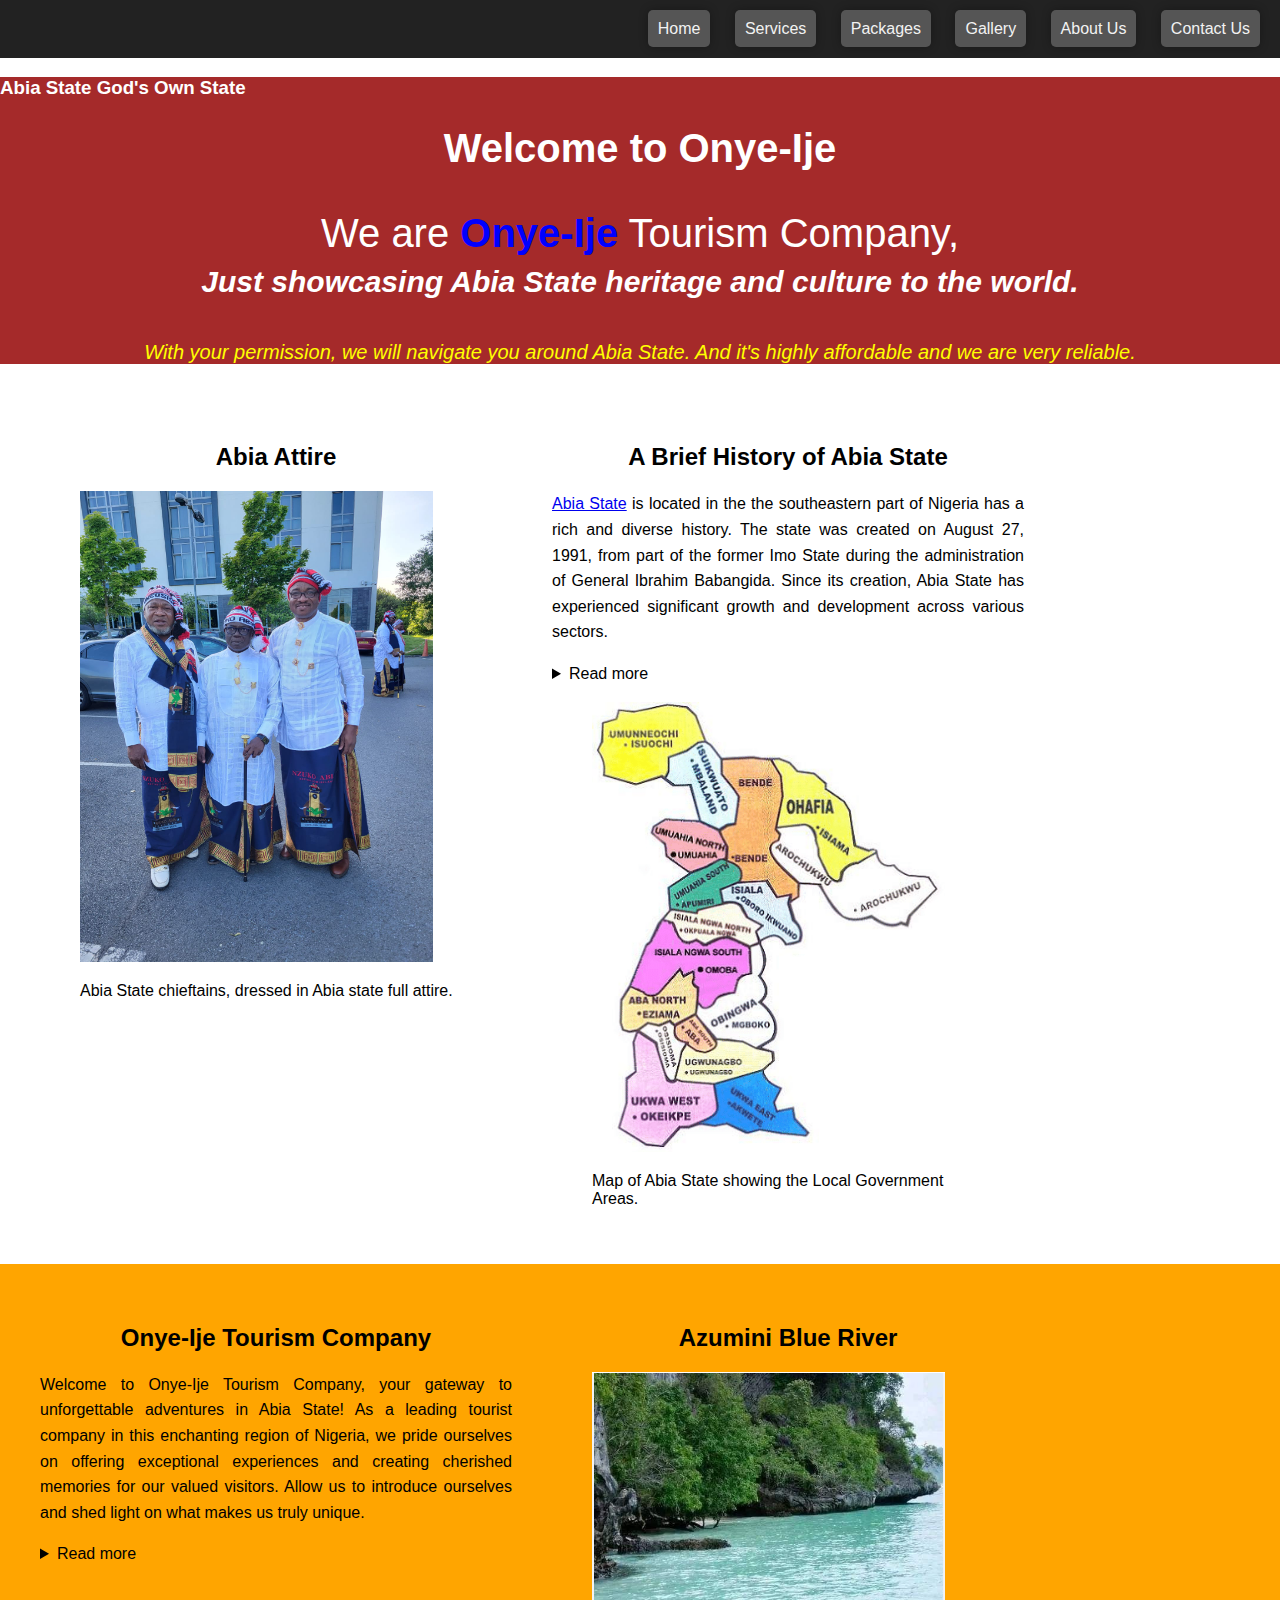
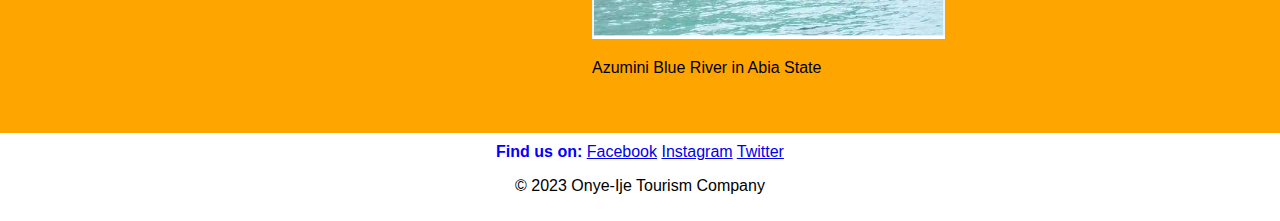
<file: index.html>
<!DOCTYPE html>
<html lang="en">

<head>
    <meta charset="UTF-8">
    <meta http-equiv="X-UA-Compatible" content="IE=edge">
    <meta name="viewport" content="width=device-width, initial-scale=1.0">
    <meta name="description" content="tourism in Abia atate">
    <meta name="keywords" content="Abia State, tourism, Onye-Ije Tourism Company">
    <meta name="author" content="Charles Onye T">
    <link rel="stylesheet" href="assets/css/style.css">
    <title>Onye-Ije Tourism Company</title>
</head>

<body>
    <header>
        <nav class="navbar">
            <div class="logo">
                <!-- image, alt="Logo" aria-labelledby="logo-description">
                <p id="logo-description">you only live but once.</p> -->
            </div>
            <div class="navbar-links">
                <ul>
                    <li><a href="index.html" class="navbar-item">Home</a></li>
                    <li><a href="services.html" class="navbar-item">Services</a></li>
                    <li><a href="packages.html" class="navbar-item">Packages</a></li>
                    <li><a href="gallery.html" class="navbar-item">Gallery</a></li>
                    <li><a href="about.html" class="navbar-item">About Us</a></li>
                    <li><a href="contact.html" class="navbar-item">Contact Us</a></li>
                </ul>
            </div>
        </nav>
    </header>
    <section class="abia">
        <div id="abia">
            <h3>Abia State God's Own State</h3>
        </div>
        <div id="welcome">
            <h1 id="ije">Welcome to Onye-Ije</h1>
            <p id="onye">We are <span>Onye-Ije</span> Tourism Company, <br> <strong>Just showcasing Abia State heritage
                    and culture to the world.</strong>
            </p>
            <p id="permit">With your permission, we will navigate you around Abia State. And it's highly affordable and
                we are very reliable.
            </p>
        </div>
    </section>

    <section class="content">
        <div class="column">
            <h2>Abia Attire</h2>
            <figure>
                <img src="assets/images/abiaattire3.JPG" alt="abia attire" aria-labelledby="attire-description">
                <p id="attire-description">Abia State chieftains, dressed in Abia state full attire.</p>
            </figure>
        </div>
        <div class="column">
            <h2>A Brief History of Abia State</h2>
            <p id="state">
                <a href="https://www.britannica.com/place/Abia" target="_blank">Abia State</a> is located in the
                the southeastern part of Nigeria has a rich and diverse history. The state was created on August 27,
                1991,
                from part of the former Imo State during the administration of General Ibrahim Babangida. Since its
                creation, Abia State has experienced significant growth and development across various sectors.

            <details id="readmore">
                <summary>Read more</summary>
                "The history of Abia State dates back to the pre-colonial era when various ethnic groups inhabited the
                region. The main indigenous groups are the Igbo people, including the Ngwa, Abiriba, and Bende
                subgroups. These groups had vibrant socio-economic and political structures that contributed to the
                region's development.

                During the colonial era, Abia State, along with other parts of present-day southeastern Nigeria, fell
                under British control. The region was administered as part of the Eastern Region and later the East
                Central State
                after Nigeria gained independence in 1960.

                After the creation of Abia State in 1991, the state's capital is located in Umuahia. Aba is a major
                commercial and industrial city in the state. Aba has since played a significant role
                in the state's economic growth, serving as a hub for trade, manufacturing, and entrepreneurship.

                Abia State is renowned for its entrepreneurial spirit, with a thriving private sector that contributes
                to the state's economy. Industries such as textiles, footwear manufacturing, food processing, and
                plastics have
                flourished in Aba, earning it the nickname "Aba made."

                The state has also made significant strides in education, with the establishment of various tertiary
                institutions, including Abia State University, Michael Okpara University of Agriculture, and Abia State
                Polytechnic.

                In terms of governance, Abia State has had several administrations since its creation, each making
                efforts to drive development, infrastructure, and social welfare programs.

                Abia State is known for its cultural heritage, vibrant festivals, and artistic traditions. The state
                celebrates the colorful New Yam Festival (Iri Ji) and other cultural events that showcase the richness
                of Igbo
                culture.

                Overall, Abia State has evolved into a dynamic and economically vibrant state, fostering growth in
                various sectors
                and contributing
                to Nigeria's socio-cultural fabric. The resilience and entrepreneurial spirit of its people have played
                a pivotal
                role in the state's
                progress, making it a significant part of Nigeria's history and development."
            </details>
            <figure>
                <img src="assets/images/abiamap.png" alt="abia map" aria-labelledby="map-description">
                <p id="map-description">Map of Abia State showing the Local Government Areas.</p>
            </figure>
            </p>
        </div>
    </section>
    <article class="article">
        <section class="content">
            <div class="column">
                <h2>Onye-Ije Tourism Company</h2>
                <p id="state">
                    Welcome to Onye-Ije Tourism Company, your gateway to unforgettable adventures in Abia State! As a
                    leading tourist company in this enchanting region of Nigeria, we pride ourselves on offering
                    exceptional experiences and creating cherished memories for our valued visitors. Allow us to
                    introduce ourselves and shed light on what
                    makes us truly unique.
                <details id="readmore">
                    <summary>Read more</summary>
                    At Onye-Ije Tourism, we understand that every traveller seeks something special, something that sets
                    their journey apart. That's why we go above and beyond to provide personalized and tailor-made
                    tours, ensuring that each excursion reflects your individual preferences and interests. Whether you
                    are a history buff, a
                    nature enthusiast, a culture lover, or simply someone in search of relaxation, we have an incredible
                    range of experiences
                    waiting for you.

                    What truly sets us apart is our deep-rooted connection to Abia State. We are locals who are
                    passionate about our home, and we take great pride in showcasing the beauty, diversity, and hidden
                    gems that make Abia State so extraordinary. Our team of expert guides are not only knowledgeable
                    about the popular tourist
                    attractions but also possess an intimate understanding of the lesser-known treasures tucked away in
                    our picturesque
                    landscapes. From the breathtaking <a
                        href="https://www.nigeriagalleria.com/Nigeria/States_Nigeria/Abia/Akwete-Weavers.html">Akwete
                        Weavers</a> to the mesmerizing Arochukwu Long Juju Slave Route, we'll reveal the
                    secrets and stories that make Abia State come alive.

                    Safety and comfort are paramount to us. We meticulously plan and execute each tour, ensuring that
                    you can explore with peace of mind. Our professional guides are well-trained, friendly, and
                    committed to providing you
                    with a seamless and enjoyable experience throughout your journey. We carefully select our
                    accommodation partners,
                    ensuring they offer comfort, quality, and authenticity, enabling you to relax and rejuvenate after a
                    day filled with
                    exploration.

                    When you choose Onye-Ije Tourism Company, you choose a company that values responsible tourism. We
                    are dedicated
                    to preserving the natural and cultural heritage of Abia State, supporting local communities, and
                    minimizing our
                    ecological footprint. By traveling with us, you actively contribute to the sustainable development
                    of the region and leave a
                    positive impact on the lives of the people you encounter.

                    So, whether you're captivated by the charm of Umuahia, yearn to witness the wonders of the Arochukwu
                    Caves, or wish to immerse yourself in the vibrant markets and festivals of Abia State, Onye-Ije
                    Tourism is your ideal
                    companion. Come join us, and together let's embark on an extraordinary journey through the heart of
                    Nigeria's cultural
                    tapestry. Your adventure awaits!
                </details>






                </p>
            </div>
            <div class="column">
                <h2>Azumini Blue River</h2>
                <p>
                <figure>
                    <img src="assets/images/azumini-blue.png" alt="azumini" aria-labelledby="azumini-description">
                    <p id="azumini-description">Azumini Blue River in Abia State</p>
                </figure>
                </p>

            </div>

        </section>
    </article>

    <footer>
        <span>Find us on:</span>
        <a href="https://www.facebook.com/" target="_blank" rel="noopener">Facebook</a>
        <a href="https://www.instagram.com/" target="_blank" rel="noopener">Instagram</a>
        <a href="https://twitter.com/" target="_blank" rel="noopener">Twitter</a>
        <p>© 2023 Onye-Ije Tourism Company</p>
    </footer>
</body>

</html>
</file>
<file: assets/css/style.css>
body {
    font-family: Arial, sans-serif;
    margin: 0;
    padding: 0;
}

.navbar {
    display: flex;
    justify-content: space-between;
    padding: 20px;
    background-color: #222;
    color: #f2f2f2;
}

.navbar-item {
    text-decoration: none;
    color: #f2f2f2;
    margin-left: 20px;
    padding: 10px;
    background: #555;
    border-radius: 5px;
    box-shadow: 0px 0px 10px rgba(0, 0, 0, 0.3);
    transition: all 0.3s ease;
}

.navbar-item:hover {
    box-shadow: 0px 0px 20px rgba(255, 255, 255, 0.5);
    transform: scale(1.1);
}

.logo {
    font-size: 1.5em;
    font-weight: bold;
}

.content {
    display: flex;
    flex-direction: row;
    justify-content: space-between;
    padding: 20px;
    width: 80%;
    flex-wrap: wrap;
}

.column {
    flex: 1;
    padding: 10px;
    margin: 10px;
    box-sizing: border-box;
}
ul {
    list-style-type: none;
    margin: 0;
    padding: 0;
}
li {
    display: inline;
}
img {
    max-width: 90%;
    height: auto;
}
strong {
    font-style: italic;
    font-size: 30px;
}
span {
    font-weight: bold;
    color: blue;
}
#onye {
    font-size: 40px;
}
#permit {
    font-size: 20px;
    font-style: oblique;
    color: yellow;
}
 #state, #readmore {
    text-align: justify;
    line-height: 1.6;
}
.abia {
    background-color: brown;
    color: white;
}
h2, #welcome {
    text-align: center;
}
#ije {
    font-size: 40px;
}
.article {
    background-color: orange;
}

footer {
    padding: 10px;
    text-align: center;
}

@media screen and (max-width: 800px) {

    .navbar,
    .content {
        flex-direction: column;
        align-items: center;
    }

    .navbar-item {
        margin: 5px;
    }

    .column {
        width: 100%;
    }
}
</file>
